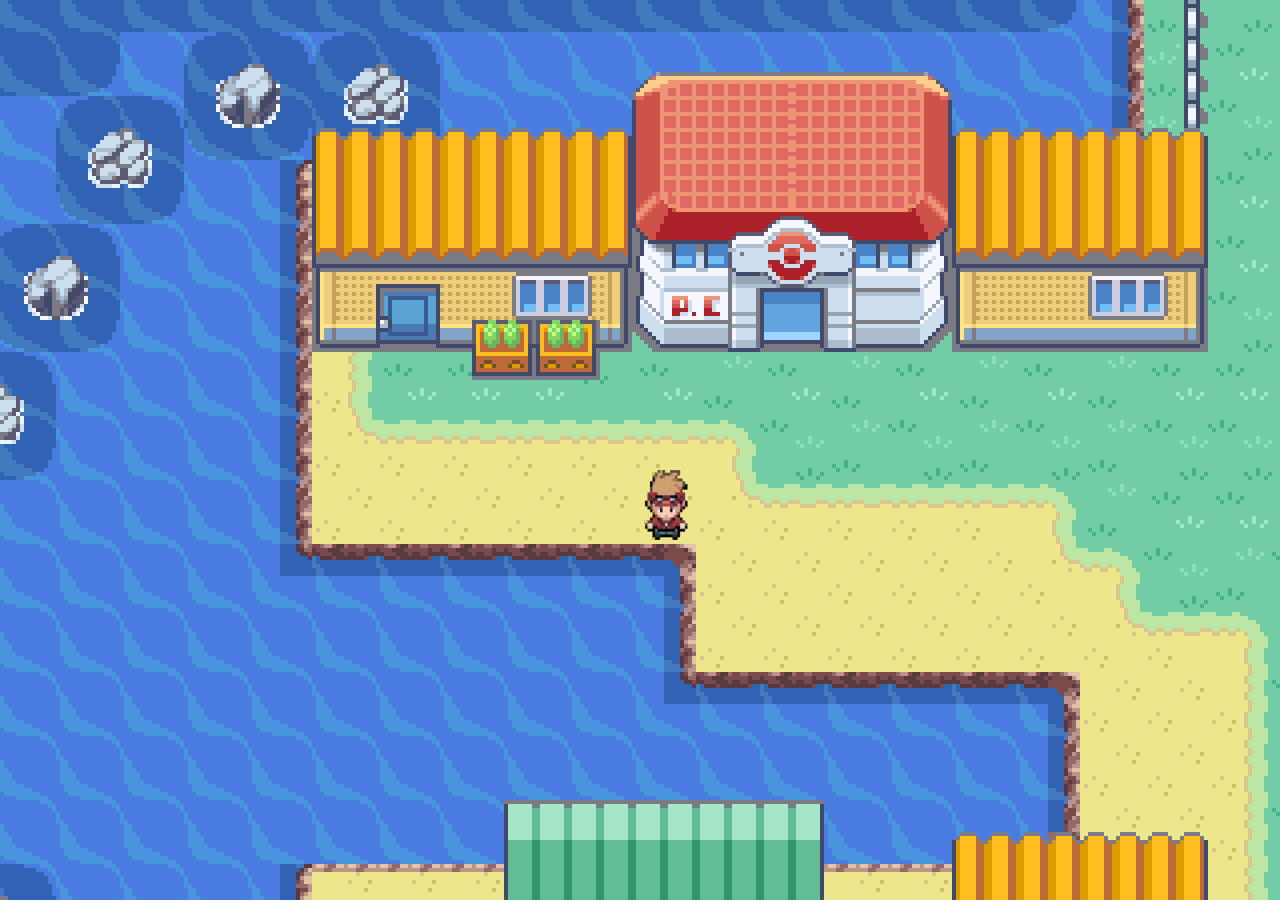
<file: index.html>
<!DOCTYPE html>
<html lang="en">
<head>
    <meta charset="UTF-8">
    <meta name="viewport" content="width=device-width, initial-scale=1.0">
    <title>Pokemon</title>
    <link rel="stylesheet" href="map.css">
</head>
<body>
    <canvas class='canvas'></canvas>
    <audio src="indie_assets/town.mp3" loop autoplay></audio>
</body>
<script src="collision.js"></script>
<script src="map2.js"></script>
</html>
</file>
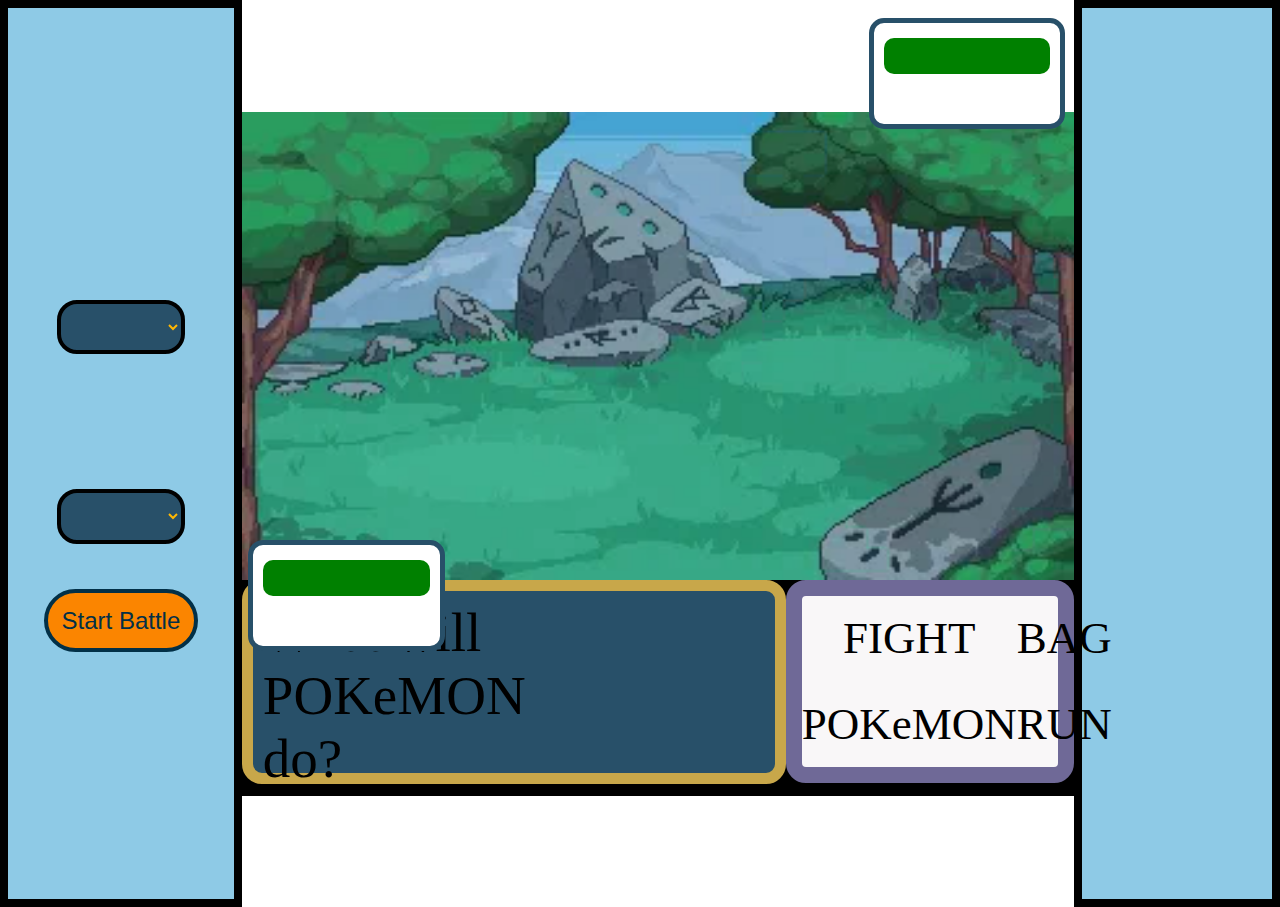
<file: battle.html>
<!DOCTYPE html>
<html lang="en">
<head>
    <meta charset="UTF-8">
    <meta name="viewport" content="width=device-width, initial-scale=1.0">
    <title>Battle</title>
    <link href="https://fonts.cdnfonts.com/css/pokemon-fire-red" rel="stylesheet">
    <link rel="stylesheet" href="battle.css">
</head>
<body>
    <div id="loader">
    <img src="indie_assets/pikachu-running.gif">
    </div>
    <audio src="indie_assets/fight.mp3" loop autoplay></audio>
    <div class="pokelist">
        <img alt="" id="sprite1" class="sprite">
        <select name="My Pokemon" id="choose1" class="choose"></select>
        <div></div>
        <img alt="" id="sprite2" class="sprite">
        <select name="Your Pokemon" id="choose2" class="choose"></select>
        <button id="startBtn">Start Battle</button>
    </div>
    <div class="outerL">
    <div id="hp1" class="hp">
        <div id="nameOfMy" class="namePokemon"></div>
        <div id="bar1" class="bar"></div>
    </div>
    <div id="hp2" class="hp">
        <div id="nameOfHis" class="namePokemon"></div>
        <div class="bar" id="bar2"></div>
    </div>
    <img src="indie_assets/motionbg.gif" class="background">
    <div class="taskbar">
        <div class="task">What will POKeMON do?</div>
        <div class="options">
            <div id="fight" class="option">FIGHT</div>
            <div id="bag" class="option">BAG</div>
            <div id="pokemon_choose" class="option">POKeMON</div>
            <div id="run" class="option">RUN</div>
        </div>
    </div>
    <img class="myPoke" id="h55">
    <img class="urPoke">
    </div>
    <div class="bag-items">
    </div>
</body>
<script src="battle.js" type="module"></script>
<script src="game.js" type="module"></script>
</html>
</file>
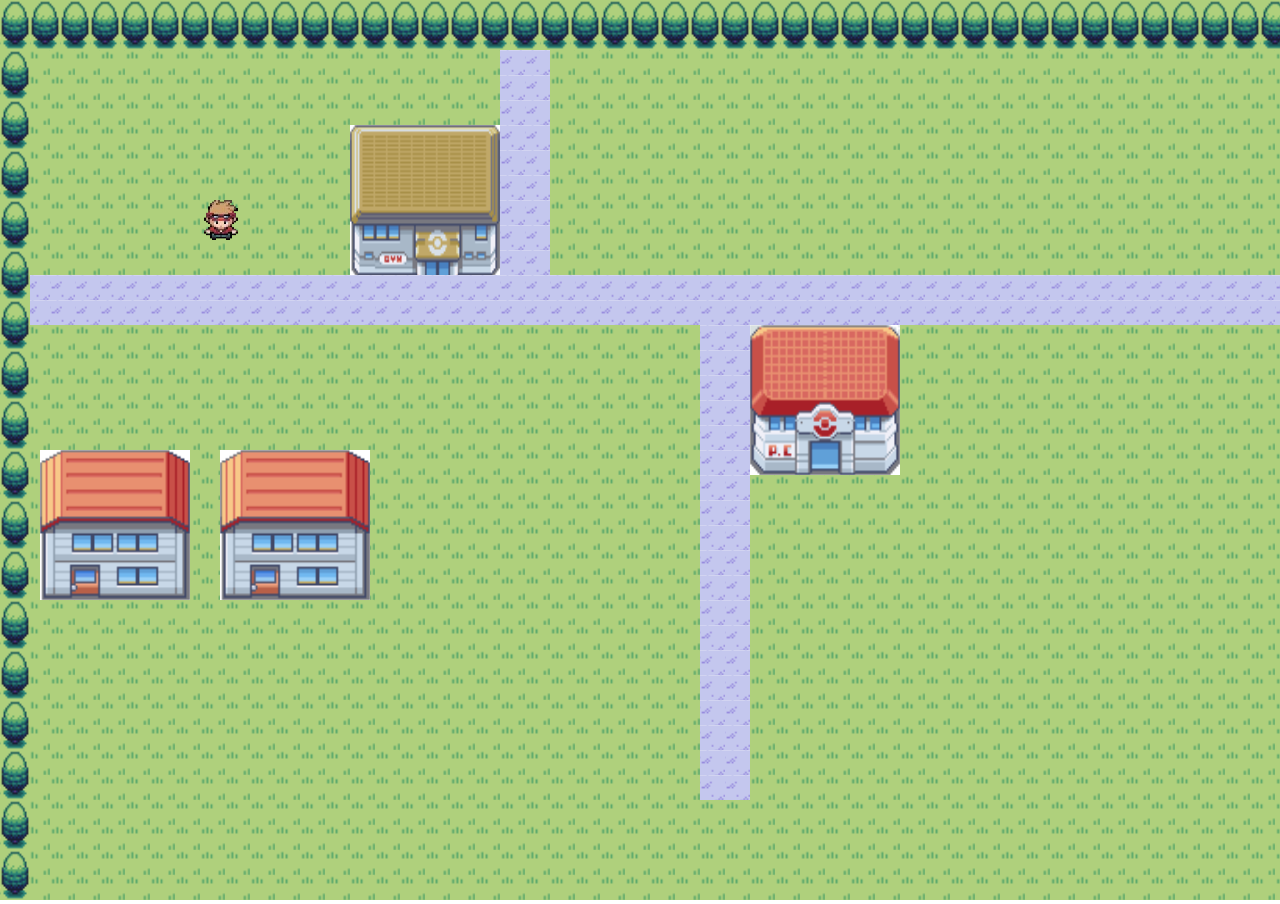
<file: map.html>
<!DOCTYPE html>
<html lang="en">
<head>
    <meta charset="UTF-8">
    <meta name="viewport" content="width=device-width, initial-scale=1.0">
    <title>Pokemon</title>
    <link rel="stylesheet" href="map.css">
</head>
<body>
    <canvas class='canvas'></canvas>
    <audio src="indie_assets/town.mp3" loop autoplay></audio>
</body>
<script src="map.js"></script>
</html>
</file>
<file: map.css>
* {
    margin: 0;
    padding: 0;
}
</file>
<file: battle.css>
* {
    margin: 0;
    padding: 0;
    
}

body {
    display: flex;
    position: relative;
    justify-content: space-evenly;
}

.pokelist {
    background-color: #f8f8c8;
    height: 99vh;
    width: 19vw;
    border: 0.5em solid black;
}

.bag-items {
    background-color: #8ecae6;
    height: 99vh;
    width: 16vw;
    border: 0.5em solid black;
}

.outerL {
    display: flex;
    flex-direction: column;
    justify-content: center;
    align-items: center;
    position: relative;
    width: 65vw;
    margin: 0 auto;
}

.background {
    width: 65vw;
}

.taskbar {
    display: flex;
    background-color: black;
    width: 65vw;
    height: 24vh;
    justify-content: space-evenly;
}

.myPoke {
    position: absolute;
    left: 11vw;
    top: 35vh;
    width: 15em;
}

.urPoke {
    position: absolute;
    left: 38vw;
    top: 11vh;
    width: 15em;
}

.options {  
    display: grid;
    grid-template-columns: 1fr 1fr;
    width: 20vw;
    height: 19vh;
    background-color: #f9f7f8;
    border: 1em solid #6f6997;
    border-radius: 20px;
}

.option {
    align-self: center;
    justify-self: center;
    font-size: 45px;
    font-family: 'Pokemon Fire Red';
    cursor: pointer;
}

.task {
    display: grid;
    font-size: 55px;
    justify-items: center;
    grid-template-columns: 1fr 1fr;
    width: 40vw;
    height: 18vh;
    padding: 10px;
    background-color: #285069; 
    font-family: 'Pokemon Fire Red';
    border: 0.2em solid #c8a74a;
    margin: 0;
    border-radius: 20px;
}

.moves {
    cursor: pointer;
}

@keyframes attack1 {
    from {left: 11vw;
        top: 35vh;}
    to {left: 38vw;
        top: 11vh;}
}

.animate1 {
    animation: attack1 0.4s ease-out 0s 2 alternate;
}
.animate2 {
    animation: attack1 0.4s ease-out 0s 2 alternate-reverse;
}

.hp {
    width: 13vw;
    height: 9vh;
    background-color: white;
    position: absolute;
    display: flex;
    padding: 10px;
    border-radius: 15px;
    flex-direction: column;
    gap: 5px;
    border: 5px solid #285069;
    justify-content: flex-start;
    align-items: flex-start;
}

.bar{
    background-color: green;
    height: 4vh;
    width: 13vw;
    border-radius: 10px;
}

.namePokemon {
    font-family: 'Pokemon Fire Red';
    font-size: 2.5em;
}

#hp1 {
    left: 0.5vw;
    top: 60vh;

}
#hp2 {
    left: 49vw;
    top: 2vh;
}

#bar1, #bar2 {
    transition: width 0.5s ease-in-out;
}

.pokelist {
    display: flex;
    flex-direction: column;
    gap: 5vh;
    align-items: center;
    justify-content: center;
    z-index: 100;
    background-color: #8ecae6;
}

.choose {
    width: 10vw;
    color: #ffb703;
    border: 4px solid black;
    padding: 5%;
    font-size: 20px;
    border-radius: 20px;
    background-color: #285069;
}

#startBtn {
    background-color: #fb8500;
    color: #023047;
    padding: 6%;
    font-size: 1.5em;
    border-radius: 35px;
    border-color: #023047;
    cursor: pointer;
    border: 4px solid;
}

#startBtn:hover {
    background-color: #023047;
    color: #fb8500;
    transition: 0.5s;
    
    border-color: #fb8500;
}

#loader {
    position: fixed;
    width: 100vw;
    height: 100vh;
    background: white;
    top: 0;
    left: 0;
    z-index: 9999;
    display: flex;
    justify-content: center;
    align-items: center;
  }

.faint {
    animation: dead 1s ease-out 0s forwards ;
}

@keyframes dead {
    from {
        opacity: 100%;
    }
    to {
        opacity: 0%;
    }
}
</file>
